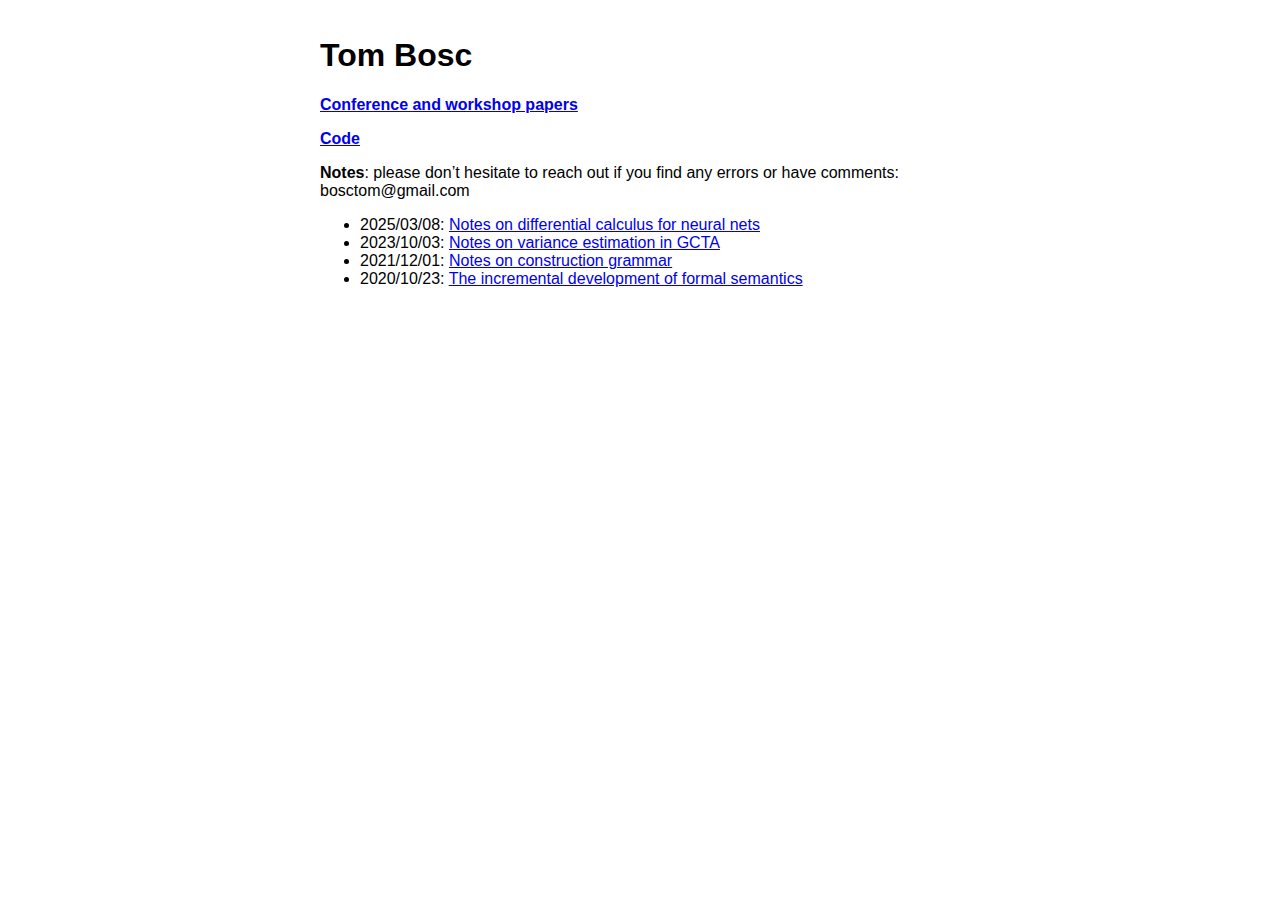
<file: index.html>
<!DOCTYPE html>
<html xmlns="http://www.w3.org/1999/xhtml" lang="" xml:lang="">
<head>
  <meta charset="utf-8" />
  <meta name="generator" content="pandoc" />
  <meta name="viewport" content="width=device-width, initial-scale=1.0, user-scalable=yes" />
  <title>Tom Bosc</title>
  <style>
    code{white-space: pre-wrap;}
    span.smallcaps{font-variant: small-caps;}
    span.underline{text-decoration: underline;}
    div.column{display: inline-block; vertical-align: top; width: 50%;}
    div.hanging-indent{margin-left: 1.5em; text-indent: -1.5em;}
    ul.task-list{list-style: none;}
  </style>
  <link rel="stylesheet" href="mine.css" />
</head>
<body>
<header id="title-block-header">
<h1 class="title">Tom Bosc</h1>
</header>
<p><strong><a
href="https://scholar.google.com/citations?hl=fr&amp;user=ohbOLdUAAAAJ">Conference
and workshop papers</a></strong></p>
<p><strong><a href="https://github.com/tombosc/">Code</a></strong></p>
<p><strong>Notes</strong>: please don’t hesitate to reach out if you
find any errors or have comments: bosctom@gmail.com</p>
<ul>
<li>2025/03/08: <a href="notes/differential_calculus.html">Notes on
differential calculus for neural nets</a></li>
<li>2023/10/03: <a href="notes/GCTA_variance.html">Notes on variance
estimation in GCTA</a></li>
<li>2021/12/01: <a href="notes/constructions.html">Notes on construction
grammar</a></li>
<li>2020/10/23: <a href="notes/intro_semantics.html">The incremental
development of formal semantics</a></li>
</ul>
</body>
</html>
</file>
<file: mine.css>
body {
	margin: auto;
	max-width: 40em;
	font-family: sans-serif; 
	font-size: 100%;
	padding: 1em 1em;*/
}

img{
    width: auto;
    max-width: 100%;
    margin: auto;
    display: block;
}

p.author::before{
	content: "Author: ";
}

p.date::before{
	content: "Date: ";
}

code {
	font-size: 1rem;
	color: #494949;
	background: #f9f9f9;
}

blockquote {
	margin-left: 0px;
	margin-right: 0px;
	padding: 2px 30px;
	/*border-left: 4px solid #ccc;*/
	background: #f9f9f9;
}

.math {
    /* idk why I had set up the font-family manually... */
	/* font-family: "DejaVu Math TeX Gyre"; */
	font-size: 1rem;
}

h1 {
	font-size: 2em;
}
h2 {
	font-size: 1.5em;
}
h3 {
	font-size: 1.25em;
}

aside {
	/*margin-left: 0px;
	margin-right: 0px;*/
	margin: 1em 0px;
	padding: 0.5em 1em;
	border: 0.15em dotted #c4c4c4;
}

details {
	/*margin-left: 0px;
	margin-right: 0px;*/
	margin: 1em 0px;
	padding: 0.5em 1em;
	border: 0.15em dotted #e4d4b4;
}


aside:before{
	content: "Aside: ";
}
</file>
